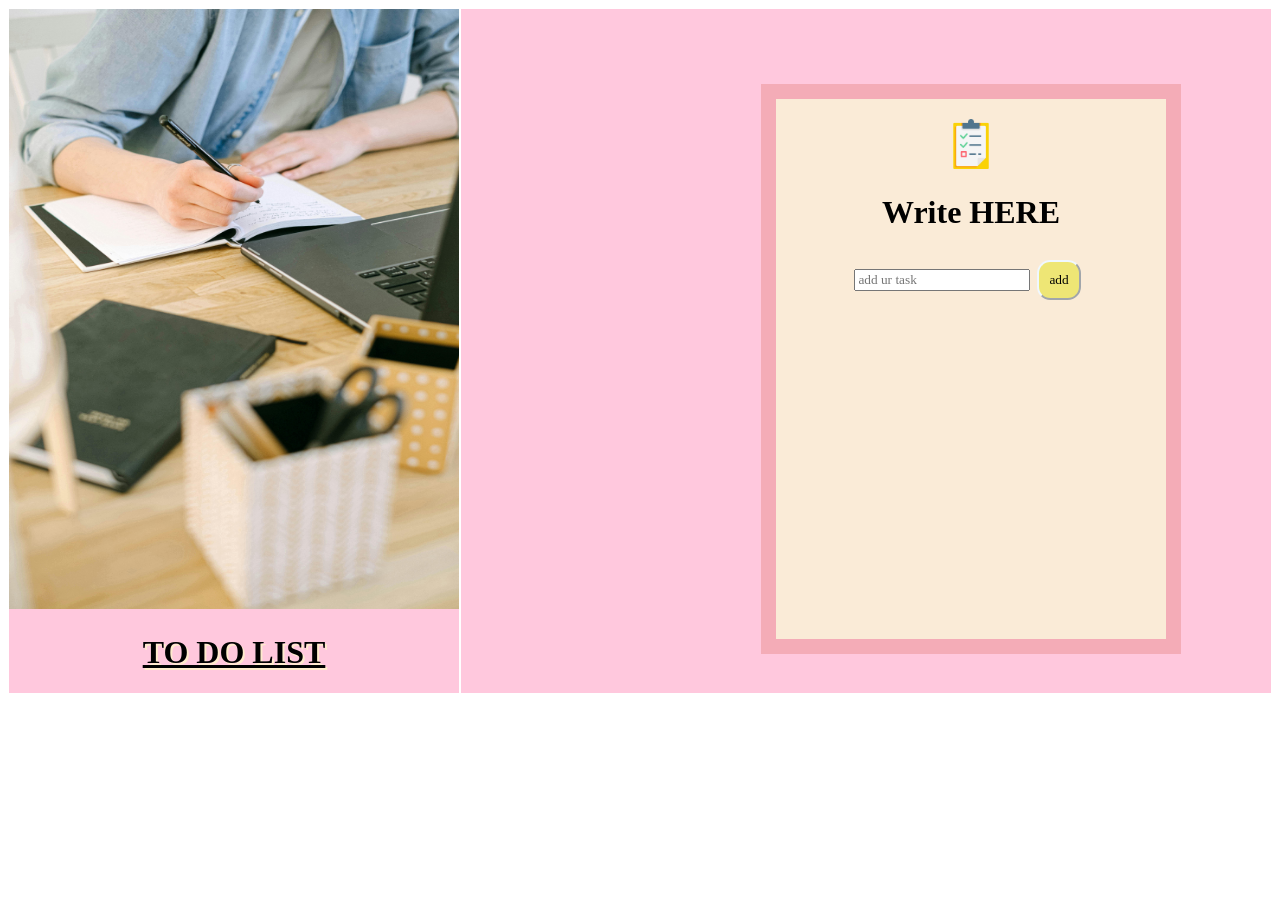
<file: index.htm>
<!DOCTYPE html>
<html>
<head>
    <meta charset="utf-8">
    <meta name="viewport" content="width=device-width, initial-scale=1.0">
    <title>todolist</title>
    <link rel="stylesheet" href="style.css">
</head>
<body>
    <div class="container">
        <div class="griditem"><img src="pexels-ivan-samkov-4240497.jpg" alt="an image" height="600px" width="450px">
        <h1><u>TO DO LIST</u></h1></div>
        <div class="griditem"><div class="main1"><img src="icon.png" alt="an image" width="50px"><h1>Write HERE</h1>
        <input type="text" id="input-box" placeholder="add ur task"><button class= "main2"onclick=addtask()>add</button>
                <ul id="list-container"> 

                </ul>
        </div></div>
    </div>
    <script src="tdl.js"></script>
</body>
</html>
</file>
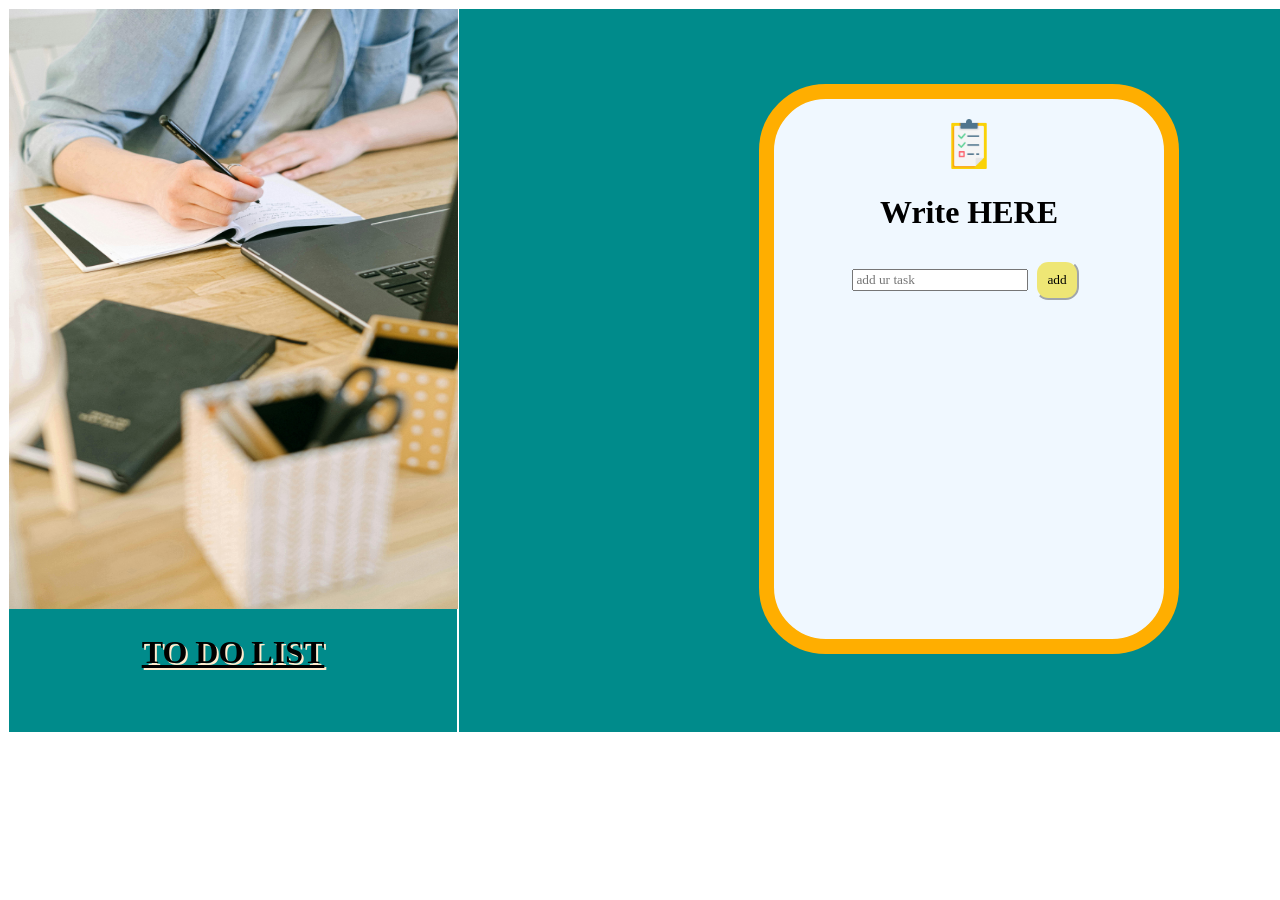
<file: tdl.htm>
<!DOCTYPE html>
<html>
<head>
    <meta charset="utf-8">
    <meta name="viewport" content="width=device-width, initial-scale=1.0">
    <title>todolist</title>
    <link rel="stylesheet" href="tdl.css">
</head>
<body>
    <div class="container">
        <div class="griditem"><img src="pexels-ivan-samkov-4240497.jpg" alt="an image" height="600px" width="450px">
        <h1><u>TO DO LIST</u></h1></div>
        <div class="griditem"><div class="main1"><img src="icon.png" alt="an image" width="50px"><h1>Write HERE</h1>
        <input type="text" id="input-box" placeholder="add ur task"><button class= "main2"onclick=addtask()>add</button>
                <ul id="list-container"> 

                </ul>
        </div></div>
    </div>
    <script src="tdl.js"></script>
</body>
</html>
</file>
<file: style.css>
*{
    font-family:cursive;
}
.container{
    display: grid;
    grid-template-columns:1fr 2fr;
    grid-template-rows:1fr;
}
.griditem{
    background-color: #ffc8dd;
    border:1px solid white;
    text-align: center;
}
.griditem u{
    text-shadow: 2px 2px blanchedalmond;
}
.main1{
    border: 15px solid #f4acb7;
    background-color: antiquewhite;
    margin-top: 75px;
    margin-left: 300px;
    padding: 20px;
    width:350px;
    height: 500px;
    overflow-y: scroll;
}
.main2{
    border-color: aliceblue;
    border-radius: 10pt;
    margin: 7px;
    padding: 10px;
    background-color:rgb(238, 230, 117);
    cursor: pointer;

}
ul li{
    text-align: left;
    padding: 12px 30px 12px 30px;
    position: relative;
    font-size: 20px;
    margin-right: 40px;
    cursor: pointer; 
    background:transparent;
    list-style: none;
    word-wrap: break-word;
    user-select: none;
 }
 ul li:hover {
    background: #ddd;
 }
ul li span {
    border-radius: 50%;
    color: black;
    right: 3px;
    border: none;
    position:absolute;
    font-size: 18px;
    background-color: rgb(185, 183, 183);
    padding: 1px 8px 1px 8px;
}
ul li.checked {
    background: #888;
    color: #fff;
    text-decoration: line-through;
  }
  ul li.checked::before {
    content: '';
    position: absolute;
    border-color: #fff;
    border-style: solid;
    border-width: 0 3px 3px 0;
    transform: rotate(45deg);
    left:10px;
    top:15px;
    height: 15px;
    width: 7px;
  }
@media (max-width:600px){
   .container {
    grid-template-columns:1fr;
    grid-template-rows:1fr 1fr;
    }
    .main1{
        margin:15px ;
    }
  }
</file>
<file: tdl.css>
*{
    font-family:cursive;
}
.container{
    display: grid;
    grid-template-columns:450px 1000px;
    grid-template-rows:725px;
}
.griditem{
    background-color: darkcyan;
    border:1px solid white;
    text-align: center;
}
.griditem u{
    text-shadow: 2px 2px blanchedalmond;
}
.main1{
    border: 15px solid rgb(255, 174, 0);
    background-color: aliceblue;
    margin-top: 75px;
    margin-left: 300px;
    padding: 20px;
    width:350px;
    height: 500px;
    border-radius: 50pt;
}
.main2{
    border-color: aliceblue;
    border-radius: 10pt;
    margin: 7px;
    padding: 10px;
    background-color:rgb(238, 230, 117);
    cursor: pointer;

}
ul li{
    text-align: left;
    padding: 12px 8px 12px 30px;
    position: relative;
    font-size: 20px;
    margin-right: 40px;
    cursor: pointer; 
    background:transparent;
    list-style: none;
    word-wrap: break-word;
    user-select: none;
 }
 ul li:hover {
    background: #ddd;
 }
ul li span {
    border-radius: 50%;
    color: black;
    right: 30px;
    border: none;
    position:absolute;
    font-size: 18px;
    background-color: rgb(185, 183, 183);
    padding: 1px 8px 1px 8px;
}
ul li.checked {
    background: #888;
    color: #fff;
    text-decoration: line-through;
  }
  ul li.checked::before {
    content: '';
    position: absolute;
    border-color: #fff;
    border-style: solid;
    border-width: 0 3px 3px 0;
    transform: rotate(45deg);
    left:10px;
    top:15px;
    height: 15px;
    width: 7px;
  }
</file>
